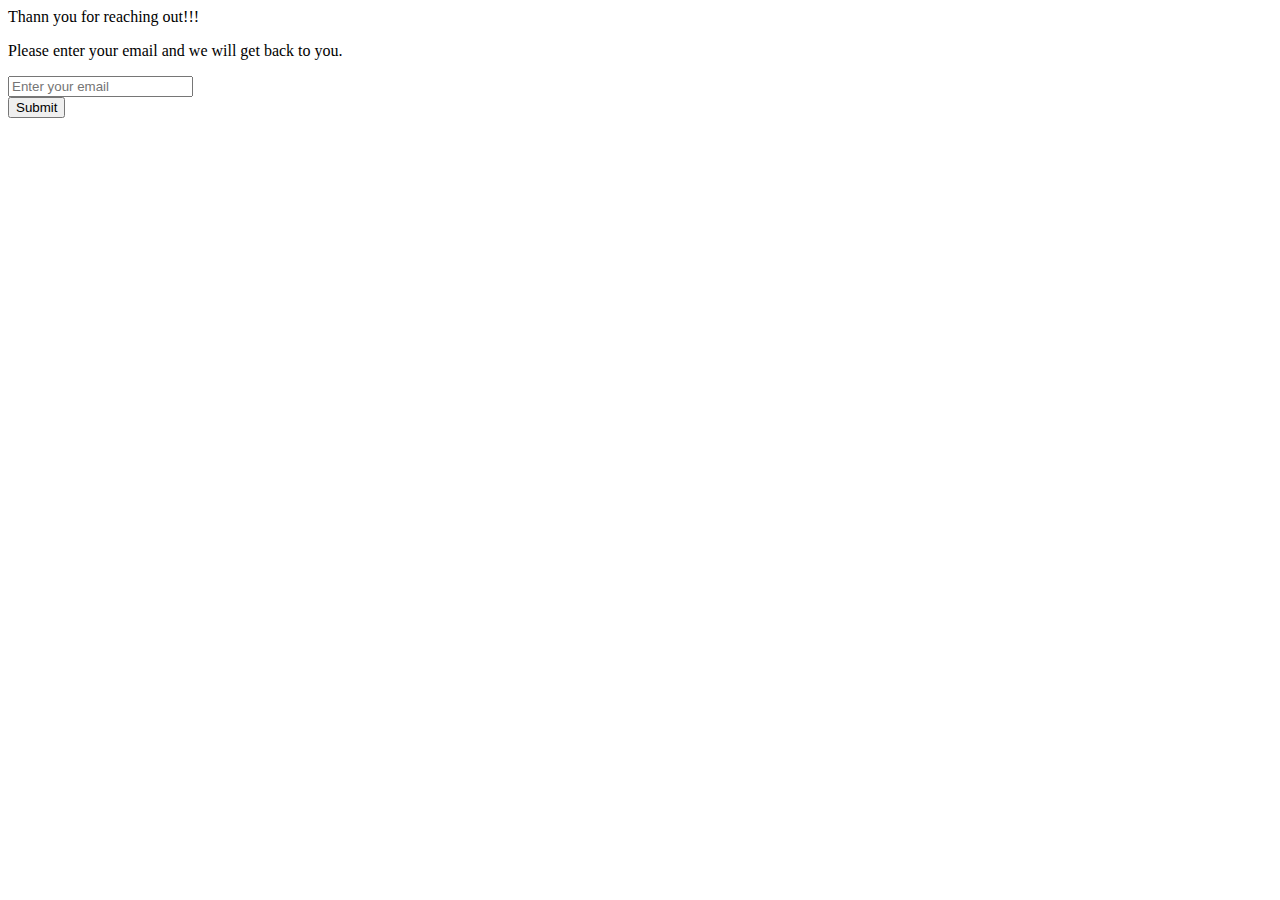
<file: contact.html>
<html>
<head>
<title>Contact</title>
</head>
<body>
<div>
<p>Thann you for reaching out!!!</p>
<p>Please enter your email and we will get back to you.</p>
<form action="index.html" autocomplete="off">
<input type="text" id="email" name="email" placeholder="Enter your email" required><br>
<input type="submit" value="Submit">
</form>
</div>
</body>
</html>
</file>
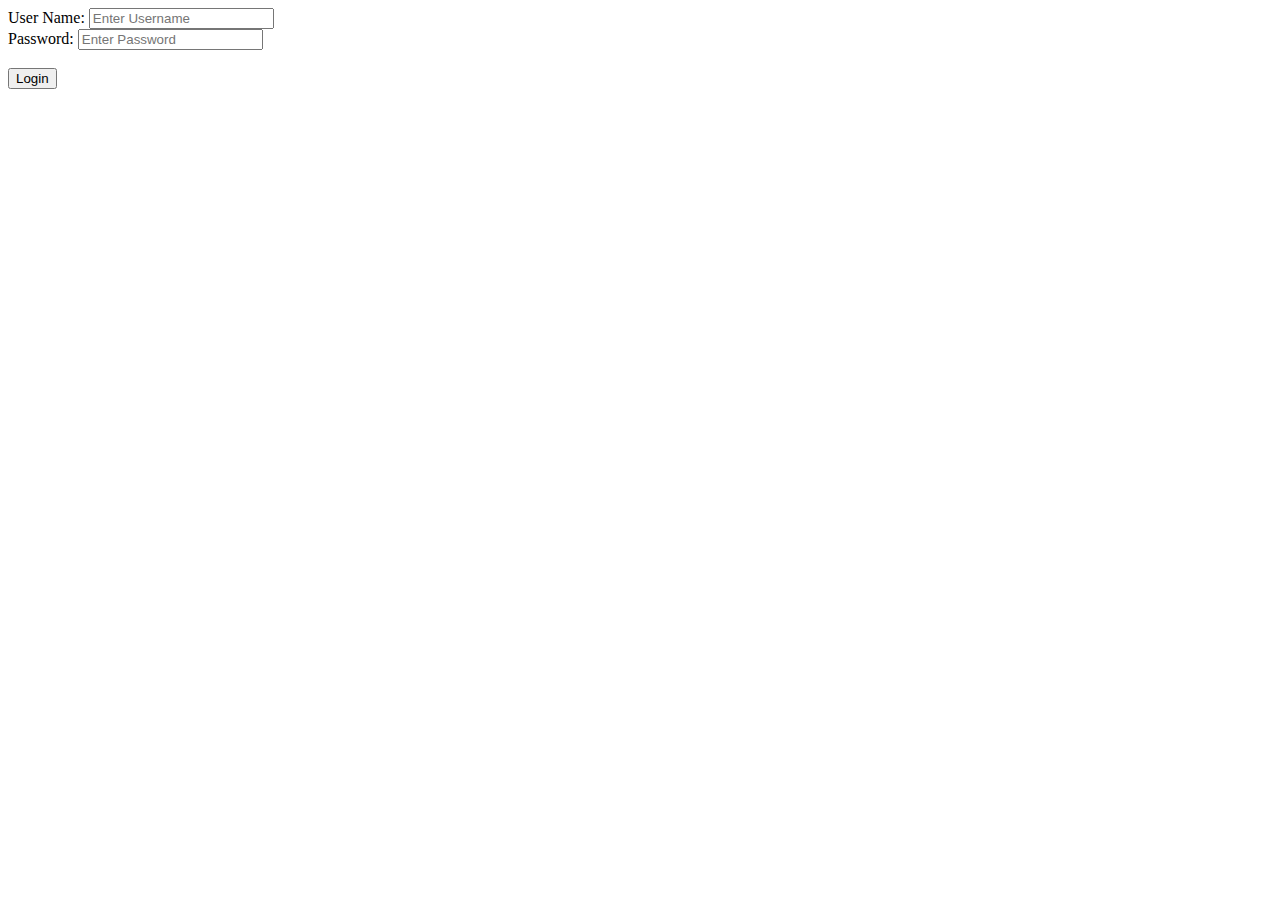
<file: login.html>
<html>
<head>
<title>Login</title>
</head>
<body>
<div>
    <form action="index.html" autocomplete="off">
        <label for="name">User Name:</label>
        <input type="text" id="name" name="name" placeholder="Enter Username" required><br>
        <label for="pwd">Password:</label>
        <input type="password" id="pwd" name="pwd" placeholder="Enter Password" required><br><br>
        <input type="submit" value="Login">
      </form> 
</div>
</body>
</html>
</file>
